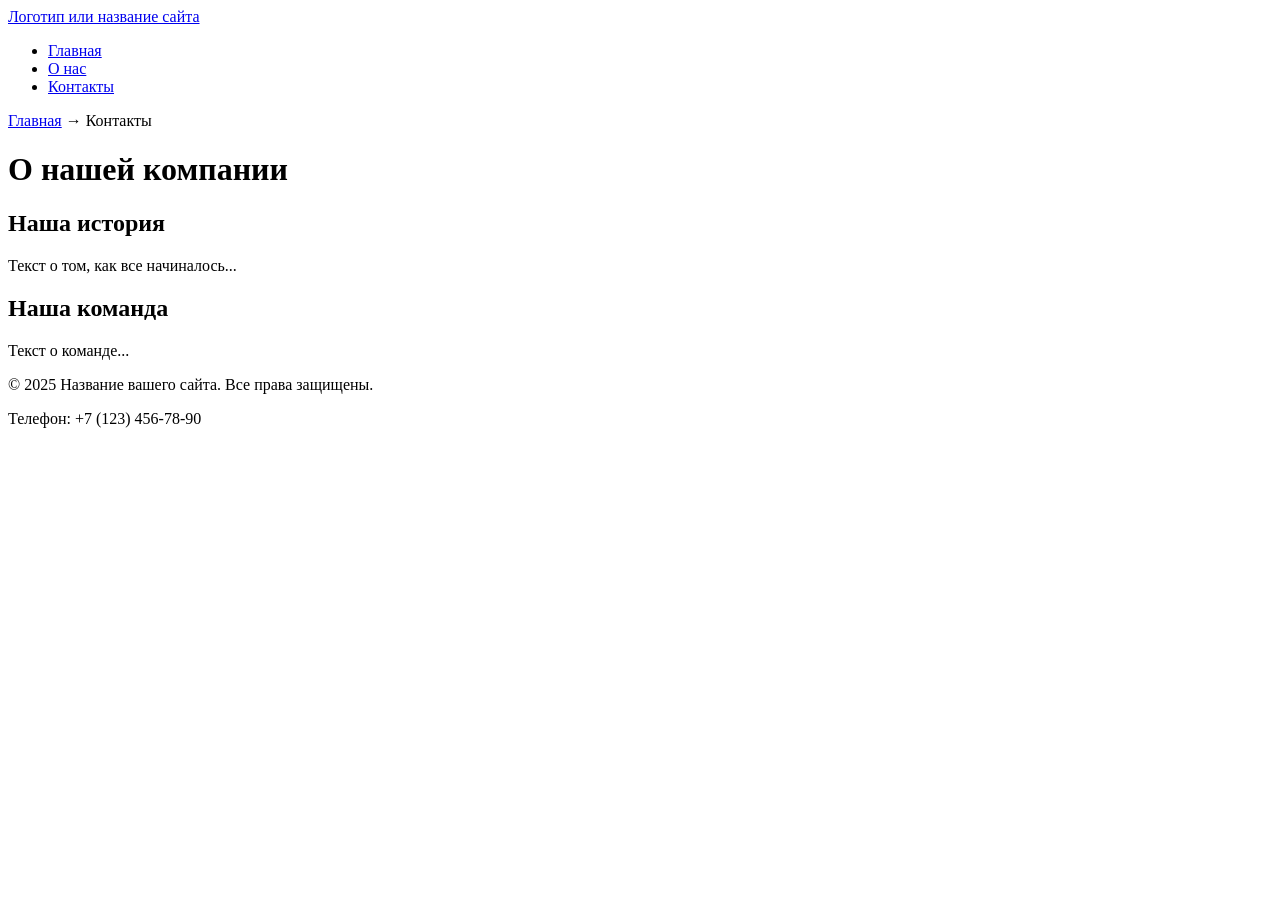
<file: src/contaсts.html>
<!DOCTYPE html>
<html lang="ru">
<head>
    <meta charset="UTF-8">
    <meta name="viewport" content="width=device-width, initial-scale=1.0">
    <title>Главная - Название вашего сайта</title>
    <meta name="description" content="Краткое описание главной страницы вашего сайта">
    <link rel="icon" href="assets/favicon.ico" type="image/x-icon">
</head>
<body>
    <header>
        <a href="/">Логотип или название сайта</a>
        <nav>
            <ul>
                <li><a href="index.html">Главная</a></li>
                <li><a href="about.html">О нас</a></li>
                <li><a href="contacts.html">Контакты</a></li>
            </ul>
        </nav>
     </header>
 <main>
    <nav aria-label="Хлебные крошки">
        <a href="index.html">Главная</a> →
        <span>Контакты</span>
    </nav>
    <h1>О нашей компании</h1>
    <section>
        <h2>Наша история</h2>
        <p>Текст о том, как все начиналось...</p>
 </section>
 <section>
    <h2>Наша команда</h2>
    <p>Текст о команде...</p>
 </section>
 </main>
  <footer>
    <p>&copy; 2025 Название вашего сайта. Все права защищены.</p>
    <p>Телефон: +7 (123) 456-78-90</p>
 </footer>
</body>
</html>
</file>
